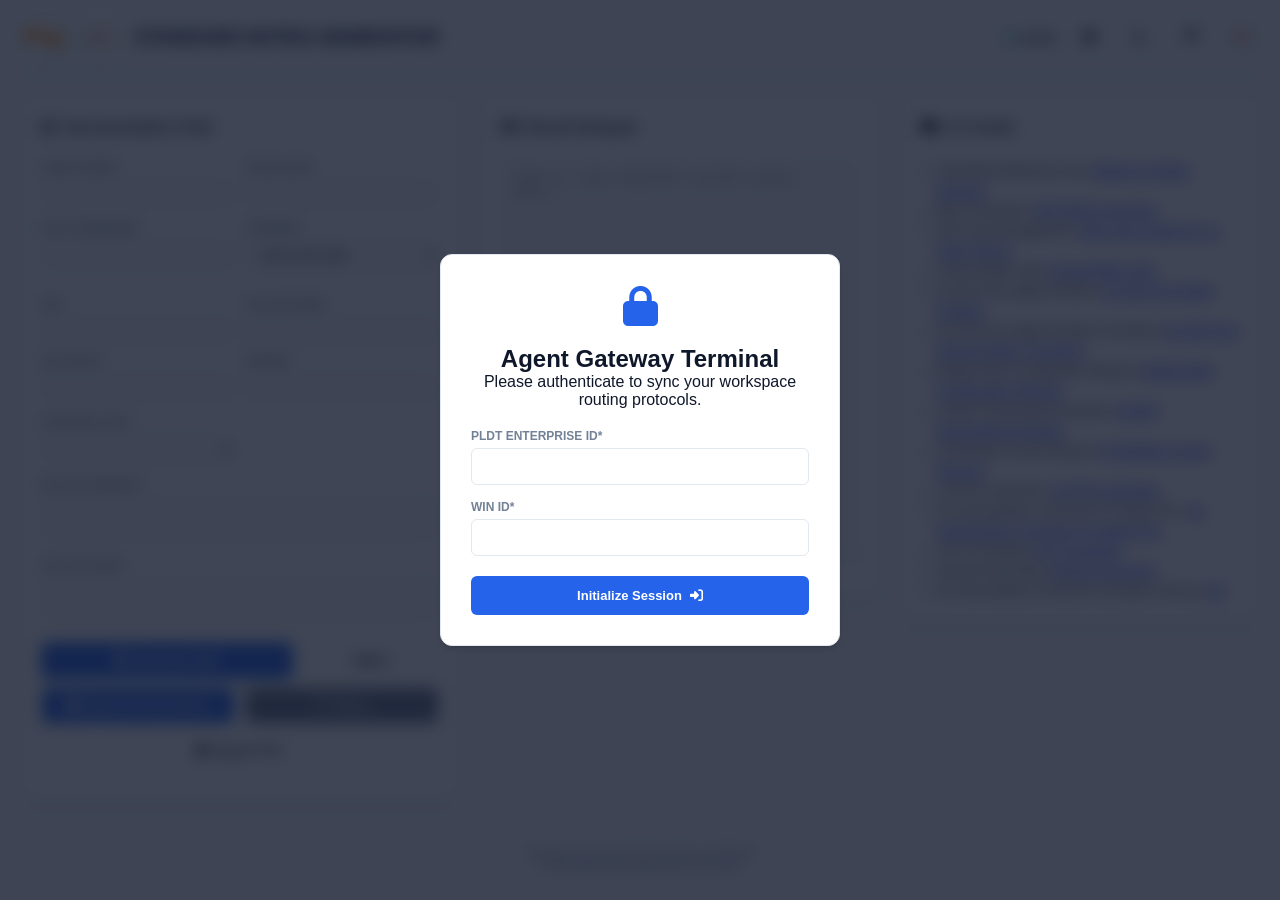
<file: index.html>
<!DOCTYPE html>
<html lang="en">
<head>
  <meta charset="UTF-8">
  <meta name="viewport" content="width=device-width, initial-scale=1.0">
  <title>Standard Notes Generator Suite</title>
  <link rel="stylesheet" href="https://cdnjs.cloudflare.com/ajax/libs/font-awesome/6.4.0/css/all.min.css">
  <link rel="stylesheet" href="style.css">
</head>
<body>

  <!-- Agent Login Gateway Overlay -->
  <div class="login-reminder-overlay" id="loginReminderScreen">
    <div class="login-reminder-container" style="max-width: 400px; padding: 30px;">
      <div class="reminder-icon-shield">
        <i class="fas fa-lock"></i>
      </div>
      <h2>Agent Gateway Terminal</h2>
      <p style="margin-bottom: 20px;">Please authenticate to sync your workspace routing protocols.</p>
      
      <form id="gatewayLoginForm" style="text-align: left; width: 100%;">
        <div class="form-group" style="margin-bottom: 15px;">
          <label style="display: block; margin-bottom: 5px; font-weight: 600; font-size: 12px; opacity: 0.9;">PLDT Enterprise ID*</label>
          <input type="text" id="loginUsername" required style="width: 100%; padding: 10px; border-radius: 6px; border: 1px solid var(--border-color); background: transparent; color: inherit;">
        </div>
        
        <div class="form-group" style="margin-bottom: 20px;">
          <label style="display: block; margin-bottom: 5px; font-weight: 600; font-size: 12px; opacity: 0.9;">WIN ID*</label>
          <input type="number" id="loginWinID" required style="width: 100%; padding: 10px; border-radius: 6px; border: 1px solid var(--border-color); background: transparent; color: inherit;">
        </div>

        <button type="submit" class="btn-reminder-acknowledge" style="width: 100%; display: flex; justify-content: center; align-items: center; gap: 8px; margin: 0;">
          Initialize Session <i class="fas fa-sign-in-alt"></i>
        </button>
      </form>
    </div>
  </div>

  <!-- Admin Dashboard Overlay Screen -->
  <div class="login-reminder-overlay" id="adminPanelScreen" style="display: none; z-index: 99999;">
    <div class="login-reminder-container" style="max-width: 850px; width: 90%; padding: 25px; text-align: left;">
      <div style="display: flex; justify-content: space-between; align-items: center; margin-bottom: 15px; border-bottom: 1px solid var(--border-color); padding-bottom: 10px;">
        <h2 style="margin: 0;"><i class="fas fa-user-shield"></i> Administration Management Portal</h2>
        <button id="closeAdminBtn" style="background: transparent; border: none; font-size: 24px; color: inherit; cursor: pointer;">&times;</button>
      </div>
      <p style="font-size: 13px; margin-bottom: 15px; opacity: 0.8;">Operational session metrics auditing automated script execution usage:</p>
      
      <div style="overflow-x: auto; max-height: 400px; border: 1px solid var(--border-color); border-radius: 6px;">
        <table style="width: 100%; border-collapse: collapse; font-size: 12px; text-align: left;">
          <thead>
            <tr style="background: rgba(0,0,0,0.1); border-bottom: 2px solid var(--border-color);">
              <th style="padding: 10px;">Agent ID</th>
              <th style="padding: 10px;">Session Start</th>
              <th style="padding: 10px;">Saved At</th>
              <th style="padding: 10px; text-align: center;">Auto-Docs Used?</th>
            </tr>
          </thead>
          <tbody id="adminAuditLogBody">
            <!-- Dynamic log entries populate here -->
          </tbody>
        </table>
      </div>
    </div>
  </div>

  <!-- Meta Tracker Drawer Layout Panel -->
  <div id="metaTrackerDrawer">
    <div class="glass-drawer-header">
      <h3><i class="fas fa-satellite-dish animate-pulse"></i> Priority Case Monitor</h3>
      <button id="closeMetaDrawerBtn" class="btn-close-modal">&times;</button>
    </div>
    <p class="glass-drawer-desc">Active timers sync across workstations. Alerts prompt on screen upon reaching zero.</p>
    
    <div id="metaTrackerQueueBox" class="tracker-scroll-area">
      <div id="resultDivABCA" class="micro-tracker-card">
          <div class="banner-track-label">ABCA</div>
          <textarea id="abcatxtfield" style="width: 100%; height: 60px; margin-top: 5px;"></textarea>
      </div>
      <div id="resultDivNote1" class="micro-tracker-card">
          <div class="banner-track-label">CEP NOTE 1</div>
          <textarea id="cepnote1txtfield" style="width: 100%; height: 60px; margin-top: 5px;"></textarea>
      </div>
      <div id="resultDivSI" class="micro-tracker-card">
          <div class="banner-track-label">SPECIAL INSTRUCTIONS</div>
          <textarea id="sitxtfield" style="width: 100%; height: 60px; margin-top: 5px;"></textarea>
      </div>
    </div>
  </div>

  <!-- Feedback Drawer Panel -->
  <div id="feedbackDrawer" class="feedback-drawer-panel">
    <div class="glass-drawer-header">
      <h3><i class="fas fa-comment-alt"></i> System Feedback</h3>
      <button id="closeFeedbackDrawerBtn" class="btn-close-modal">&times;</button>
    </div>
    <p class="glass-drawer-desc">We value your input. Share your thoughts or report issues with the tool.</p>
    
    <form id="feedbackForm" style="display: flex; flex-direction: column; gap: 12px; margin-top: 15px;">
      <div>
        <label for="feedbackMessage">Your Comments*</label>
        <textarea id="feedbackMessage" rows="5" required placeholder="Describe your feedback here..." style="width: 100%; padding: 8px; border-radius: 6px; border: 1px solid var(--border-color); background: var(--bg-main); color: var(--text-main); resize: vertical;"></textarea>
      </div>
      <button type="submit" class="btn-primary" style="width: 100%;">
        <i class="fas fa-paper-plane"></i> Submit Feedback
      </button>
    </form>
  </div>

  <!-- Main System Action Header Navigation Bar -->
  <header class="workspace-brand-header">
    <div class="brand-identity-wrapper">
      <div class="brand-logo-circle-large">
        <img src="company-logo.gif" alt="Conduent Logo" onerror="this.style.display='none';">
      </div>
      <div class="brand-logo-circle-large brand-logo-secondary">
        <img src="PLDT.png" alt="PLDT Logo" onerror="this.style.display='none';">
      </div>
      <h1 class="brand-main-title">STANDARD NOTES GENERATOR</h1>
    </div>

    <div class="header-control-actions">
      <div class="brand-system-status">
        <span class="status-pulse-dot"></span>
        <span class="status-text-label">Active</span>
      </div>

      <!-- Feedback Header Action Button -->
      <button type="button" id="feedbackOrbBtn" class="header-action-btn" title="Provide Feedback">
        <i class="fas fa-comment-dots"></i>
      </button>

      <button type="button" id="themeToggle" class="header-action-btn" title="Toggle Dark / Light Mode">
        <i class="fas fa-moon"></i>
      </button>

      <div class="theme-picker-wrapper" id="colorSwatchTrigger" title="Personalize Accent Theme">
        <label for="agentThemePicker" class="theme-picker-label">
          <i class="fas fa-palette"></i>
        </label>
        <input type="color" id="agentThemePicker" class="agent-color-input" value="#2563eb">
      </div>

      <button type="button" id="sessionLogoutBtn" class="header-action-btn" title="Logout Secure Session" style="color: #ef4444;">
        <i class="fas fa-sign-out-alt"></i>
      </button>
    </div>
  </header>

  <!-- Minimize / Show Floating Toggle Bar for Small Screens -->
  <div id="mobileWidgetsControlBar" class="mobile-widgets-control-bar">
    <button type="button" id="toggleNotepadBtn" class="widget-toggle-btn"><i class="fas fa-keyboard"></i> <span id="notepadToggleText">Show Notepad</span></button>
    <button type="button" id="toggleLitBtn" class="widget-toggle-btn"><i class="fas fa-book-open"></i> <span id="litToggleText">Show LIT Guide</span></button>
  </div>

  <!-- 3-Column Split Platform Body Layout Matrix -->
  <main class="layout">
    
    <!-- Column 1: Core Form Parameters Fields UI Pane -->
    <section class="inputPanel">
      <div class="panel-header">
        <h3><i class="fas fa-edit"></i> Documentation Field</h3>
      </div>

      <div class="form-group">
        <div class="form-grid">
          <div>
            <label>Agent Name*</label>
            <input type="text" name="aName" id="aName">
          </div>
          <div>
            <label>Team Lead*</label>
            <input type="text" name="teamLead" id="teamLead">
          </div>
        </div>
      </div>

      <div class="form-group">
        <div class="form-grid">
          <div>
            <label>PLDT Username*</label>
            <input type="text" name="t_name" id="t_name">
          </div>
          <div>
            <label>Channel*</label>
            <select name="channel" id="contactChannel">
              <option value="ENT-HOTLINE">ENT-HOTLINE</option>
              <option value="ENT-SANA ALL">ENT-SANA ALL</option>
              <option value="ENT-EMAIL">ENT-EMAIL</option>
            </select>
          </div>
        </div>
      </div>

      <hr style="border:0; border-top: 1px solid var(--border-color); margin:12px 0;">

      <div id="abcaHL" class="form-group">
        <div class="form-grid">
          <div>
            <label>Ani</label>
            <input type="number" name="ani" id="ani">
          </div>
          <div>
            <label>Caller Name</label>
            <input type="text" name="callerName" id="callerName">
          </div>
        </div>
        <div class="form-grid" style="margin-top: 8px;">
          <div>
            <label>Account#</label>
            <input type="text" name="account" id="account">
          </div>
          <div>
            <label>Phone#</label>
            <input type="text" name="phone" id="phone">
          </div>
        </div>
      </div>

      <div id="abcaSA" class="form-group" style="display:none;">
        <div class="form-grid">
          <div>
            <label>RITM Number</label>
            <input type="text" name="ritm" id="ritm">
          </div>
          <div>
            <label>Received thru Sana All Dated</label>
            <input type="text" name="saDated" id="saDated">
          </div>
        </div>
        <div class="form-grid" style="margin-top: 8px;">
          <div>
            <label>Customer Account#</label>
            <input type="text" name="ecCaAcccount" id="ecCaAcccount">
          </div>
          <div>
            <label>Billing Account#</label>
            <input type="text" name="saBaAccount" id="saBaAccount">
          </div>
        </div>
        <div class="form-grid" style="margin-top: 8px;">
          <div>
            <label>Account Name</label>
            <input type="text" name="ecAccName" id="ecAccName">
          </div>
          <div>
            <label>Service ID</label>
            <input type="text" name="saServiceID" id="saServiceID">
          </div>
        </div>
      </div>

      <div id="abcaEC" class="form-group" style="display:none;">
        <div class="form-grid">
          <div>
            <label>Case No:</label>
            <input type="text" name="ecCaseNo" id="ecCaseNo">
          </div>
          <div>
            <label>WAR No:</label>
            <input type="text" name="ecWarNo" id="ecWarNo">
          </div>
        </div>
        <div class="form-group" style="margin-top: 8px;">
          <label>Received thru Enterprise Care Mailbox<br>Dated:</label>
          <input type="text" name="ecDated" id="ecDated">
        </div>
        <div class="form-grid">
          <div>
            <label>Customer Account Number:</label>
            <input type="text" name="EcCaAcccount" id="EcCaAcccount">
          </div>
          <div>
            <label>Billing Account Number:</label>
            <input type="text" name="ecBaAccount" id="ecBaAccount">
          </div>
        </div>
        <div class="form-grid" style="margin-top: 8px;">
          <div>
            <label>Account Name:</label>
            <input type="text" name="ecAccName" id="ecareAccName">
          </div>
          <div>
            <label>Service ID:</label>
            <input type="text" name="ecServiceID" id="ecServiceID">
          </div>
        </div>
      </div>

      <div class="form-group">
        <div class="form-grid">
          <div>
            <label>Concern Type*</label>
            <select name="concernType" id="concernType">
              <option value=""></option>
              <option value="Inquiry">Inquiry</option>
              <option value="Complaint">Complaint</option>
              <option value="Follow-up">Follow-up</option>
              <option value="Follow-up-IVRS">Follow-up - IVRS</option>
              <option value="Aftersales">Aftersales</option>
              <option value="Others">Others</option>
            </select>
          </div>

          <div>
            <div id="voc-inq" style="display:none;">
              <label>VOC*</label>
              <select name="vocD_inq" id="vocD_inq" class="concern">
                <option value=""></option>
                <optgroup label="Aftersales">
                  <option value="Account Inquiry">Account Inquiry</option>
                  <option value="Permanent Disconnection">Permanent Disconnection</option>
                  <option value="Reconnection From PD">Reconnection From PD</option>
                  <option value="Reconnection From TD">Reconnection From TD</option>
                  <option value="Rerouting Request">Rerouting Request</option>
                  <option value="Relocation Request">Relocation Request</option>
                  <option value="Upgrade Request">Upgrade Request</option>
                  <option value="Resume VTD">Resume VTD (VTD)</option>
                  <option value="VTD">Voluntary Temporary Disconnection</option>
                  <option value="Change Number">Change Number</option>
                  <option value="New Install">New Install</option>
                </optgroup>
                <optgroup label="Billing">
                  <option value="Billing Inquiry">Billing Inquiry</option>
                  <option value="Unposted Payment">Unposted Payment</option>
                  <option value="Copy of Bill">Copy of Bill</option>
                  <option value="BOL/e Enrollment">BOL/e Enrollment</option>
                  <option value="Service Rebate">Service Rebate</option>
                  <option value="Request for modify billing Address">Request for modify billing Address</option>
                  <option value="Tax Adjustment">Tax Adjustment</option>
                </optgroup>
              </select>
            </div>

            <div id="voc-ffup" style="display:none;">
              <label>VOC*</label>
              <select name="vocD_ffup" id="vocD_ffup" class="concern">
                <option value=""></option>
                <optgroup label="Technical">
                  <option value="Follow up Voice and Data Problem">Voice and Data Problem</option>
                  <option value="Follow up No internet Connection">No internet Connection</option>
                  <option value="Follow up Slow browsing">Slow browsing</option>
                  <option value="Follow up Intermittent Connection">Intermittent Connection</option>
                  <option value="Follow up No Dialtone">No Dialtone</option>
                  <option value="Follow up Cannot make_receive call">Cannot make_receive call</option>
                </optgroup>
                <optgroup label="Aftersales">
                  <option value="Follow up Relocation Request">Relocation Request</option>
                  <option value="Follow up Upgrade Request">Upgrade Request</option>
                  <option value="Follow up Reconnection from TD">Reconnection from TD</option>
                  <option value="Follow up Reconnection from PD">Reconnection from PD</option>
                  <option value="Follow up New Connect">New Connect</option>
                  <option value="Follow up Rerouting">Rerouting</option>
                  <option value="Follow up Change Number">Change Number</option>
                  <option value="Follow up New Install">Change Number</option>
                </optgroup>
                <optgroup label="Billing">
                  <option value="Follow up Unposted Payment">Unposted Payment</option>
                  <option value="Follow up Copy of Bill">Copy of Bill</option>
                  <option value="Follow up BOL/e Enrollment">BOL/e Enrollment</option>
                  <option value="Follow up Service Rebate">Service Rebate</option>
                  <option value="Tax Adjustment">Tax Adjustment</option>
                </optgroup>
              </select>
            </div>

            <div id="voc-comp" style="display:none;">
              <label>VOC*</label>
              <select name="vocD_comp" id="vocD_comp" class="concern">
                <option value=""></option>
                <optgroup label="Voice and Data">
                  <option value="No Internet Connection and Dialtone">No Internet Connection and Dialtone</option>
                </optgroup>
                <optgroup label="Data">
                  <option value="No Internet Connection">No Internet Connection</option>
                  <option value="Slow Internet Connection">Slow Internet Connection</option>
                  <option value="Intermittent Connection">Intermittent Connection</option>
                  <option value="Bridge Mode Configuration">Bridge Mode Configuration</option>
                  <option value="CGNAT Deactivation/Activation">CGNAT Deactivation/Activation</option>
                  <option value="Full Modem Access Request">Full Modem Access Request</option>
                  <option value="LAN Port Activation">LAN Port Activation</option>
                  <option value="Port Forwarding">Port Forwarding</option>
                  <option value="Selective Browsing">Selective Browsing</option>
                </optgroup>
                <optgroup label="Voice">
                  <option value="No Dial Tone">No Dial Tone</option>
                  <option value="Cannot Make Call">Cannot Make Call</option>
                  <option value="Cannot Receive Call">Cannot Receive Call</option>
                  <option value="Cannot Make and Receive Call">Cannot Make and Receive Call</option>
                </optgroup>
                <optgroup label="Complex">
                  <option value="No Internet Connection(Complex)">No Internet Connection(Complex)</option>
                </optgroup>
              </select>
            </div>

            <div id="voc-aftersales" style="display:none;">
              <label>VOC*</label>
              <select name="vocD_aftersales" id="vocD_aftersales" class="concern">
                <option value=""></option>
                <optgroup label="Aftersales">
                  <option value="Change Number">Change Number</option>
                  <option value="Permanent Disconnection">Permanent Disconnection</option>
                  <option value="Reconnection from OP">Reconnection from OP</option>
                  <option value="Reconnection from PD">Reconnection from PD</option>
                  <option value="Reconnection from TD">Reconnection from TD</option>
                  <option value="Rerouting Request">Rerouting Request</option>
                  <option value="Relocation Request">Relocation Request</option>
                  <option value="Resume VTD">Resume VTD</option>
                  <option value="Upgrade Request">Upgrade Request</option>
                  <option value="Voluntary VTD">Voluntary VTD</option>
                  <option value="Downgrade Request">Downgrade Request</option>
                  <option value="New Install">New Install</option>
                </optgroup>
              </select>
            </div>

            <div id="voc-others" style="display:none;">
              <label>VOC*</label>
              <select name="vocD_others" id="vocD_others" class="concern">
                <option value=""></option>
                <optgroup label="Others">
                  <option value="Home Concern">Home Concern</option>
                  <option value="Smart Concern">Smart Concern</option>
                </optgroup>
              </select>
            </div>
          </div>
        </div>
      </div>

      <div class="form-group">
        <label>WOCAS Summary</label>
        <textarea name="wocastxtarea" id="wocastxtarea" rows="2"></textarea>
      </div>

      <div class="form-group">
        <label>Action Taken</label>
        <textarea name="actionTaken" id="actionTaken" rows="2"></textarea>
      </div>

      <div id="dropDownOptions">
        <div id="ticketCreation" style="display:none;">
          <div class="form-grid">
            <div>
              <label>SFDC Case Number*</label>
              <input type="text" name="sfdcCase" id="sfdcCase">
            </div>
            <div>
              <label>Contact Name*</label>
              <input type="text" name="cName" id="cName">
            </div>
          </div>
          <div class="form-grid" style="margin-top: 8px;">
            <div>
              <label>Contact Number*</label>
              <input type="text" name="cnum" id="cnum">
            </div>
            <div>
              <label>Contact Email*</label>
              <input type="text" name="cmail" id="cmail">
            </div>
          </div>
          <div class="form-grid" style="margin-top: 8px;">
            <div>
              <label>Working permit*</label>
              <select name="wpermit" id="wpermit">
                <option value=""></option>
                <option value="Yes">Yes</option>
                <option value="No">No</option>
                <option value="For Verification">For Verification</option>
              </select>
            </div>
            <div>
              <label>Available Date and Time*</label>
              <input type="text" name="adt" id="adt">
            </div>
          </div>
          <div class="form-grid" style="margin-top: 8px;">
            <div>
              <label>CV Test Result*</label>
              <input type="text" name="cvResult" id="cvResult">
            </div>
            <div>
              <label>ONU Serial Number*</label>
              <input type="text" name="serial" id="serial">
            </div>
          </div>
          <div class="form-group" style="margin-top: 8px;">
            <label>Troubleshooting*</label>
            <input type="text" name="troubleshooting" id="troubleshooting">
          </div>
          <div class="form-group" style="margin-top: 8px;">
            <label>ONU Light Status*</label>
            <input type="text" name="lightStatus" id="lightStatus">
          </div>
        </div>

        <div id="ffupIVRS" style="display:none;">
          <div class="form-grid">
            <div>
              <label>Contact Name*</label>
              <input type="text" name="cNameIVRS" id="cNameIVRS">
            </div>
          </div>
          <div class="form-grid" style="margin-top: 8px;">
            <div>
              <label>Contact Number*</label>
              <input type="text" name="cnumIVRS" id="cnumIVRS">
            </div>
            <div>
              <label>Contact Email*</label>
              <input type="text" name="cmailIVRS" id="cmailIVRS">
            </div>
          </div>
          <div class="form-grid" style="margin-top: 8px;">
            <div>
              <label>Working permit*</label>
              <select name="wpermitIVRS" id="wpermitIVRS">
                <option value=""></option>
                <option value="Yes">Yes</option>
                <option value="No">No</option>
                <option value="For Verification">For Verification</option>
              </select>
            </div>
            <div>
              <label>Available Date and Time*</label>
              <input type="text" name="adtIVRS" id="adtIVRS">
            </div>
          </div>
          <div class="form-grid" style="margin-top: 8px;">
            <div>
              <label>Ticket Number</label>
              <input type="number" name="ticketNum" id="ticketNum">
            </div>             
            </div>
          </div>
        </div>

        <div id="follow-up" style="display:none;">
          <div class="form-grid">
            <div>
              <label>Billing Account Number</label>
              <input type="number" name="billNum" id="billNum">
            </div>
            <div>
              <label>Ticket Number</label>
              <input type="number" name="ticketNum" id="ticketNum">
            </div>
          </div>
          <div class="form-grid" style="margin-top: 8px;">
            <div>
              <label>SFDC Case Number</label>
              <input type="text" name="sfdcCaseFollow" id="sfdcCaseFollow">
            </div>
            <div>
              <label>Service ID</label>
              <input type="text" name="serviceIDFollow" id="serviceIDFollow">
            </div>
          </div>
        </div>

        <div id="aftersales" style="display:none;">
          <div class="form-grid">
            <div>
              <label>Billing Account Number</label>
              <input type="number" name="billNumAfter" id="billNumAfter">
            </div>
            <div>
              <label>SFDC Case Number</label>
              <input type="text" name="sfdcCaseAfter" id="sfdcCaseAfter">
            </div>
          </div>
          <div class="form-group" style="margin-top: 8px;">
            <label>Service ID</label>
            <input type="text" name="serviceIDAfter" id="serviceIDAfter">
          </div>
        </div>
      </div>

      <div class="buttons">
        <button type="button" class="btn-primary" id="CEPbtn"><i class="fas fa-cog"></i> Generate CEP</button>
        <button type="button" class="btn-secondary" id="resABCAbtn">ABCA</button>
      </div>
      <div class="form-grid" style="margin-top: 8px;">
        <button type="button" class="btn-secondary" id="specialInstructionsBtn" style="background-color: var(--primary); color: white;"><i class="fas fa-list-alt"></i> Special Instructions</button>
        <button type="button" class="btn-secondary" id="resetBtn" style="background-color: #64748b; color: white;"><i class="fas fa-undo"></i> Reset</button>
      </div>
      <div class="form-group" style="margin-top: 8px;">
        <button type="button" class="btn-secondary" id="toTXTbtn" style="width:100%;"><i class="fas fa-file-alt"></i> Export TXT</button>
      </div>
    </section>

    <!-- Column 2: Live Operational Notepad Workspace -->
    <section class="outputPanel" id="outputPanelBox">
      <div class="panel-header">
        <h3><i class="fas fa-keyboard"></i> Result Notepad</h3>
      </div>
      <div class="form-group">
        <textarea name="noteppad" id="noteppad" style="width: 100%; min-height: 400px; font-family: monospace; resize: vertical;" placeholder="Type or view compiled records output here..."></textarea>
      </div>
    </section>

    <!-- Column 3: Diagnostic Link Playbook / Reference Guidelines -->
    <section class="suggestionPanel" id="suggestionPanelBox">
      <div class="panel-header">
        <h3><i class="fas fa-book-open"></i> LIT Guide</h3>
      </div>
      <div class="instructionContentHL" style="max-height: 440px; overflow-y: auto;">
        <div class="icDiv">
          <ul style="padding-left: 16px; font-size: 12.5px; line-height: 1.6;">
            <li>Voice/Data Reference Link: <a target="_blank" href="https://pldt365.sharepoint.com/sites/PLDTCCareLIT365/SitePages/EMAIL_CENTER_EMAIL_CENTER_HOTLINE_ENTERPRISE_REPAIR_SIMPLE_SERVICE_GENUINE.aspx">Repair for Simple Services</a></li>
            <li>War Convention: <a target="_blank" href="https://pldt365.sharepoint.com/:x:/r/sites/PLDTEnterpriseLIT365/_layouts/15/Doc.aspx?sourcedoc=%7B99f0abe1-d3e7-4440-85b3-95efaf96636d%7D&action=view">CEP WAR Convention</a></li>
            <li>CEP Case Management: <a target="_blank" href="https://pldt365.sharepoint.com/sites/PLDTEnterpriseLIT365/SitePages/BP_PLDT_CUSTOMER_ENGAGEMENT_PLATFORM_CASE_CREATION_AND_MANAGEMENT_FOR_IN_FLIGHTTIKCETS.aspx">CEP Case creation for In-Flight Tickets</a></li>
            <li>Cannot Make Calls: <a href="https://pldt365.sharepoint.com/sites/PLDTCCareLIT365/SitePages/PLDT_ENT_GENUINE_HOTLINE_CANNOT_MAKE_CALLS.aspx" target="_blank">Cannot Make Calls</a></li>
            <li>No Dial Tone Signal Problem: <a href="https://pldt365.sharepoint.com/sites/PLDTCCareLIT365/SitePages/PLDT_ENT_GENUINE_HOTLINE_NO_DIAL_TONE_SIGNAL_PROBLEM.aspx" target="_blank">No Dial Tone Signal Problem</a></li>
            <li>No Dial Tone Signal Problem (Trunkline): <a href="https://pldt365.sharepoint.com/sites/PLDTHome/SitePages/FPLDT_ENTERPRISE_HOTLINE_DIAL_TONE_SIGNAL_PROBLEM_TRUNKLINE.aspx" target="_blank">No Dial Tone Signal Problem (Trunkline)</a></li>
            <li>Bridge Mode Configuration Request: <a href="https://pldt365.sharepoint.com/sites/PLDTHome/SitePages/PLDT_MODEM_CONFIG_BRIDGE_MODE_FOR_STATIC_IP_BROADBAND_GUIDELINES_HOTLINE_HANDLING_FOR_BRIDGE_MODE_CONFIGURATION_REQUEST.aspx" target="_blank">Bridge Mode Configuration Request</a></li>
            <li>CGNAT Deactivation/Activation: <a href="https://pldt365.sharepoint.com/sites/PLDTHome/SitePages/PLDT_ENTERPRISE_HOTLINE_CGNAT_DEACTIVATION_ACTIVATION.aspx" target="_blank">CGNAT Deactivation/Activation</a></li>
            <li>Full Modem Access Request: <a href="https://pldt365.sharepoint.com/sites/PLDTHome/SitePages/PLDT_ENTERPRISE_HOTLINE_HANDLING_OF_FULL_MODEM_ACCESS_REQUEST.aspx" target="_blank">Full Modem Access Request</a></li>
            <li>LAN Port Activation: <a href="https://pldt365.sharepoint.com/sites/PLDTCCareLIT365/SitePages/PLDT_ENTERPRISE_HOTLINE_LAN_PORT_ACTIVATION.aspx" target="_blank">LAN Port Activation</a></li>
            <li>No Internet/Data Connection for Naked DSL: <a href="https://pldt365.sharepoint.com/sites/PLDTCCareLIT365/SitePages/PLDT_ENTERPRISE_GENUINE_HOTLINE_HANDLING_OF_NO_INTERNET_DATA_CONNECTION_FOR_ENTERPRISE.aspx" target="_blank">No Internet/Data Connection for Naked DSL</a></li>
            <li>Port Forwarding: <a href="https://pldt365.sharepoint.com/sites/PLDTHome/SitePages/PLDT_ENTERPRISE_HOTLINE_PORT_FORWARDING.aspx" target="_blank">Port Forwarding</a></li>
            <li>Selective Browsing: <a href="https://pldt365.sharepoint.com/sites/PLDTCCareLIT365/SitePages/EMAIL_CENTER_HOTLINE_PLDT_ENTERPRISE_GENUINE_HOTLINE_HANDLING_OF_SELECTIVE_BROWSING.aspx" target="_blank">Selective Browsing</a></li>
            <li>No Internet/Data Connection (Complex Service): <a href="https://pldt365.sharepoint.com/sites/PLDTCCareLIT365/SitePages/PLDT_ENTERPRISE_GENUINE_HOTLINE_HANDLING_OF_NO_INTERNET_DATA_CONNECTION_COMPLEX_SERVICE_ONLY.aspx" target="_blank">No Internet/Data Connection (Complex Service)</a></li>
            <li>Change Number: <a href="https://pldt365.sharepoint.com/sites/PLDTCCareLIT365/SitePages/PLDT_ENTERPRISE_GENUINE_HOTLINE_HANDLING_OF_CHANGE_NUMBER.aspx" target="_blank">Change Number</a></li>
            <li>Follow up on Aftersales Requests: <a href="https://pldt365.sharepoint.com/sites/PLDTEnterpriseLIT365/SitePages/PLDT_ENTERPRISE_HOTLINE_FOLLOW_UP_ON_AFTERSALES_REQUESTS.aspx" target="_blank">Follow up on Aftersales Requests</a></li>
            <li>Follow up on Repair: <a href="https://pldt365.sharepoint.com/sites/PLDTCCareLIT365/SitePages/EMAIL_CENTER_HOTLINE_PLDT_ENTERPRISE_GENUINE_HOTLINE_HANDLING_OF_FOLLOW_UP_REPAIR.aspx" target="_blank">Follow up on Repair</a></li>
            <li>Follow Up Request for Permanent Disconnection: <a href="https://pldt365.sharepoint.com/sites/PLDTCCareLIT365/SitePages/PLDT_ENT_HOTLINE_PERMANENT_DISCONNECTION.aspx?csf=1&web=1&e=lG8qW4&CID=4d03a9cb-6a56-49df-96f5-5ea61ed71f6c" target="_blank">Follow Up Request for Permanent Disconnection</a></li>
            <li>Permanent Disconnection: <a href="https://pldt365.sharepoint.com/sites/PLDTCCareLIT365/SitePages/PLDT_ENT_HOTLINE_PERMANENT_DISCONNECTION.aspx?csf=1&web=1&e=lG8qW4&CID=4d03a9cb-6a56-49df-96f5-5ea61ed71f6c" target="_blank">Permanent Disconnection</a></li>
            <li>Reconnection from Temporary Disconnection: <a href="https://pldt365.sharepoint.com/sites/PLDTCCareLIT365/SitePages/PLDT_ENT_HOTLINE_RECON_FROM_TEMPORARY_DISCON.aspx" target="_blank">Reconnection from Temporary Disconnection</a></li>
            <li>Reconnection of Simple Services from Permanent Disconnection: <a href="https://pldt365.sharepoint.com/sites/PLDTHome/SitePages/PLDT_ENTERPRISE_HOTLINE_RECON_FROM_PERMANENT_DISCON_DUE_TO_NON_PAYMENT.aspx?web=1" target="_blank">Reconnection of Simple Services from Permanent Disconnection</a></li>
            <li>Rerouting Request: <a href="https://pldt365.sharepoint.com/sites/PLDTHome/SitePages/PLDT_ENT_HOTLINE_REROUTING_INSIDE_WIRING_REQUEST.aspx" target="_blank">Rerouting Request</a></li>
            <li>Relocation Request: <a href="https://pldt365.sharepoint.com/sites/PLDTHome/SitePages/PLDT_ENT_HOTLINE_HANDLING_FOR_RELOCATION_REQUEST.aspx" target="_blank">Relocation Request</a></li>
            <li>Resume Voluntary Temporary Disconnection (VTD): <a href="https://pldt365.sharepoint.com/sites/PLDTCCareLIT365/Shared%20Documents/Forms/AllItems.aspx?id=%2Fsites%2FPLDTCCareLIT365%2FShared%20Documents%2FENTERPRISE%2F2026%2FPDF%20FILES%2F03MARCH%2FPLDT%5FENTERPRISE%5FHOTLINE%5FHANDLING%5FOF%5FRESUME%5FVOLUNTARY%5FTEMPORARY%5FDISCONNECTION%5FVTD%2Epdf&parent=%2Fsites%2FPLDTCCareLIT365%2FShared%20Documents%2FENTERPRISE%2F2026%2FPDF%20FILES%2F03MARCH" target="_blank">Resume Voluntary Temporary Disconnection (VTD)</a></li>
            <li>Upgrade Request: <a href="https://pldt365.sharepoint.com/sites/PLDTCCareLIT365/SitePages/EMAIL_CENTER_HOTLINE_PLDT_ENTERPRISE_GENUINE_HOTLINE_HANDLING_OF_UPGRADE_REQUEST.aspx" target="_blank">Upgrade Request</a></li>
            <li>Voluntary Temporary Disconnection (VTD): <a href="https://pldt365.sharepoint.com/sites/PLDTCCareLIT365/SitePages/EMAIL_CENTER_HOTLINE_PLDT_ENTERPRISE_GENUINE_HOTLINE_HANDLING_OF_VOLUNTARY_TEMPORARY_DISCONNECTION_VTD.aspx" target="_blank">Voluntary Temporary Disconnection (VTD)</a></li>
            <li>Winback Offer for Disconnection Request for Direct Line Service Only: <a href="https://pldt365.sharepoint.com/sites/PLDTEnterpriseLIT365/SitePages/PLDT_ENT_HOTLINE_WINBACK_OFFER_FOR_DISCONNECTION_REQUEST_FOR_DIRECT_LINE_SERVICE_ONLY.aspx" target="_blank">Winback Offer for Disconnection Request (Direct Line service)</a></li>
            <li>Billing Inquiry: <a href="https://pldt365.sharepoint.com/sites/PLDTCCareLIT365/SitePages/PLDT_ENT_HOTLINE_BILLING_INQUIRY.aspx" target="_blank">Billing Inquiry</a></li>
            <li>Unposted Payment: <a href="https://pldt365.sharepoint.com/sites/PLDTHome/SitePages/PLDT_ENT_HOTLINE_HANDLING_OF_POSTED_PAYMENT_TO_SINGLE_ACCOUNT.aspx" target="_blank">Unposted Payment</a></li>
            <li>Copy of Bill: <a href="https://pldt365.sharepoint.com/sites/PLDTCCareLIT365/SitePages/PLDT_ENT_HOTLINE_HANDLING_OF_REQUEST_FOR_COPY_OF_BILL.aspx" target="_blank">Copy of Bill</a></li>
            <li>BOL/e Enrollment: <a href="https://pldt365.sharepoint.com/sites/PLDTCCareLIT365/SitePages/PLDT_ENTERPRISE_HANDLING_FOR_BOL_ENROLLMENT_VIA_HOTLINE.aspx" target="_blank">BOL/e Enrollment</a></li>
            <li>Service Rebate: <a href="https://pldt365.sharepoint.com/sites/PLDTCCareLIT365/SitePages/EMAIL_CENTER_HOTLINE_HOTLINE_HANDLING_OF_SERVICE_REBATE_FOR_SIMPLE_SERVICES_GENUINE.aspx" target="_blank">Service Rebate</a></li>
            <li>Request for modify billing Address: <a href="https://pldt365.sharepoint.com/sites/PLDTCCareLIT365/SitePages/EMAIL_CENTER_HOTLINE_PLDT_ENTERPRISE_GENUINE_HOTLINE_HANDLING_OF_REQUEST_FOR_MODIFY_BILLING_ADDRESS.aspx" target="_blank">Request for modify billing Address</a></li>
          </ul>
        </div>
      </div>

        <div class="instructionContentEMAIL" style="max-height: 440px; overflow-y: auto; display: none;">
        <div class="icDiv">
          <ul style="padding-left: 16px; font-size: 12.5px; line-height: 1.6;">
            <li>Bridge Mode Configuration Request: <a href="https://pldt365.sharepoint.com/sites/PLDTEnterpriseLIT365/SitePages/BP_PLDT_MODEM_CONFIG_BRIDGE_MODE_FOR_STATIC_IP_BROADBAND_GUIDELINES_EMAIL_HANDLING_FOR_BRIDGE_MODE_CONFIGURATION_REQUEST.aspx" target="_blank">Bridge Mode Configuration Request</a></li>
            <li>CGNAT Deactivation/Activation: <a href="https://pldt365.sharepoint.com/sites/PLDTEnterpriseLIT365/SitePages/PLDT_ENTERPRISE_EMAIL_HANDLING_CGNAT_DEACTIVATION_ACTIVATION.aspx" target="_blank">CGNAT Deactivation/Activation</a></li>
            <li>Change of WiFi Password: <a href="https://pldt365.sharepoint.com/sites/PLDTEnterpriseLIT365/SitePages/ENTERPRISE_EMAIL_HANDLING_FOR_CHANGE_WIFI_PASSWORD.aspx" target="_blank">Change of WiFi Password</a></li>
            <li>Follow Up Repair for Enterprise: <a href="https://pldt365.sharepoint.com/sites/PLDTCCareLIT365/SitePages/EMAIL_CENTER-PLDT_ENTERPRISE_GENUINE_EMAIL_HANDLING_OF_FOLLOW_UP_REPAIR_FOR_ENTERPRISE.aspx" target="_blank">Follow Up Repair for Enterprise</a></li>
            <li>Full Modem Access Request: <a href="https://pldt365.sharepoint.com/sites/PLDTEnterpriseLIT365/SitePages/EMAIL_CHANNEL_HANDLING_OF_FULL_MODEM_ACCESS.aspx" target="_blank">Full Modem Access Request</a></li>
            <li>LAN Port Activation: <a href="https://pldt365.sharepoint.com/sites/PLDTEnterpriseLIT365/SitePages/ENTERPRISE_EMAIL_LAN_PORT_ACTIVATION.aspx" target="_blank">LAN Port Activation</a></li>
            <li>Modem Configuration (Bridge Mode) for Static IP Broadband Guidelines: <a href="https://pldt365.sharepoint.com/sites/PLDTEnterpriseLIT365/SitePages/BP_PLDT_MODEM_CONFIG_BRIDGE_MODE_FOR_STATIC_IP_BROADBAND_GUIDELINES.aspx" target="_blank">Modem Configuration (Bridge Mode) for Static IP Broadband Guidelines</a></li>
            <li>No Internet/Data Connection Naked DSL: <a href="https://pldt365.sharepoint.com/sites/PLDTEnterpriseLIT365/SitePages/PLDT_ENT_EMAIL_HANDLING_OF_NO_INTERNET_DATA_CONNECTION_FOR_NAKED_DSL.aspx" target="_blank">No Internet/Data Connection Naked DSL</a></li>
            <li>Port Forwarding: <a href="https://pldt365.sharepoint.com/sites/PLDTEnterpriseLIT365/SitePages/ENTERPRISE_EMAIL_PORT_FORWARDING.aspx" target="_blank">Port Forwarding</a></li>
            <li>Selective Browsing: <a href="https://pldt365.sharepoint.com/sites/PLDTCCareLIT365/SitePages/EMAIL_CENTER_EMAIL_GENUINE_HANDLING_OF_SELECTIVE_BROWSING.aspx" target="_blank">Selective Browsing</a></li>
            <li>New Repair for Simple Service: <a href="https://pldt365.sharepoint.com/sites/PLDTCCareLIT365/SitePages/EMAIL_CENTER-EMAIL_CENTER_HANDLING_OF_NEW_REPAIR_FOR_SIMPLE_SERVICE_WITH_CV_AND_DMS_ACCESS_GENUINE.aspx" target="_blank">New Repair for Simple Service</a></li>
            <li>iGate Bandwidth Usage Portal Access Request: <a href="https://pldt365.sharepoint.com/sites/PLDTEnterpriseLIT365/SitePages/PLDT_ENTERPRISE_EMAIL_IGATE_BANDWIDTH_USAGE_PORTAL_ACCESS_REQUEST.aspx" target="_blank">iGate Bandwidth Usage Portal Access Request</a></li>
            <li>No Internet/Data Connection Complex Service: <a href="https://pldt365.sharepoint.com/sites/PLDTCCareLIT365/SitePages/EMAIL_CENTER_PLDTENTERPRISE_GENUINE_EMAIL_HANDLING_OF_NO_INTERNET_DATA_CONNECTION_NAKED_DSL.aspx" target="_blank">No Internet/Data Connection Complex Service</a></li>
            <li>SIM Replacement Request Simple Special Features: <a href="https://pldt365.sharepoint.com/sites/PLDTCCareLIT365/SitePages/EMAIL_CENTER_EMAIL_HANDLING_OF_SIMPLE_SPECIAL_FEATURES_ACTIVATION_DEACTIVATION_GENUINE.aspx" target="_blank">SIM Replacement Request Simple Special Features</a></li>
            <li>Simple Special Features Activation/Deactivation: <a href="https://pldt365.sharepoint.com/sites/PLDTCCareLIT365/SitePages/EMAIL_CENTER_EMAIL_HANDLING_OF_SIMPLE_SPECIAL_FEATURES_ACTIVATION_DEACTIVATION_GENUINE.aspx" target="_blank">Simple Special Features Activation/Deactivation</a></li>
            <li>Change Number: <a href="https://pldt365.sharepoint.com/sites/PLDTCCareLIT365/SitePages/EMAIL_CENTER_PLDT_ENTERPRISE_GENUINE_EMAIL_HANDLING_OF_CHANGE_NUMBER.aspx" target="_blank">Change Number</a></li>
            <li>Follow Up Request for Permanent Disconnection: <a href="https://pldt365.sharepoint.com/sites/PLDTHome/SitePages/FPLDT_ENT_EMAIL_HANDLING_FOR_FOLLOW_UP_REQUEST_FOR_PERMANENT_DISCONNECTION.aspx" target="_blank">Follow Up Request for Permanent Disconnection</a></li>
            <li>Handling of Dispute Management: <a href="https://pldt365.sharepoint.com/sites/PLDTEnterpriseLIT365/SitePages/PLDT_ENT_HANDLING_OF_DISPUTE_MANAGEMENT.aspx" target="_blank">Handling of Dispute Management</a></li>
            <li>Handling for Supersedure Request via Enterprise Email Channel: <a href="https://pldt365.sharepoint.com/:u:/r/sites/PLDTCCareLIT365/SitePages/PLDT_ENT_EMAIL_HANDLING_FOR_SUPERSEDURE_REQUEST.aspx?csf=1&web=1&e=leItof" target="_blank">Handling for Supersedure Request via Enterprise Email Channel</a></li>
            <li>Permanent Disconnection: <a href="https://pldt365.sharepoint.com/:u:/r/sites/PLDTCCareLIT365/SitePages/PLDT_ENT_EMAIL_HANDLING_FOR_PERMANENT_DISCONNECTION.aspx?csf=1&web=1&e=BBA3hh" target="_blank">Permanent Disconnection</a></li>
            <li>Resume Voluntary Temporary Disconnection (VTD): <a href="https://pldt365.sharepoint.com/sites/PLDTCCareLIT365/SitePages/EMAIL_CENTER_HANDLING_OF_RESUME_VOLUNTARY_TEMPORARY_DISCONNECTION_VTD.aspx" target="_blank">Resume Voluntary Temporary Disconnection (VTD)</a></li>
            <li>Reconnection of Simple Services from Permanent Disconnection (due to Non-Payment or Customer Initiated): <a href="https://pldt365.sharepoint.com/sites/PLDTEnterpriseLIT365/SitePages/PLDT_ENTERPRISE_RECON_FROM_PERMANENT_DISCON_DUE_TO_NON_PAYMENT.aspx" target="_blank">Reconnection of Simple Services from Permanent Disconnection (due to Non-Payment or Customer Initiated)</a></li>
            <li>Relocation Request: <a href="https://pldt365.sharepoint.com/sites/PLDTHome/SitePages/FPLDT_ENT_EMAIL_HANDLING_FOR_RELOCATION_REQUEST.aspx" target="_blank">Relocation Request</a></li>
            <li>Rerouting Request: <a href="https://pldt365.sharepoint.com/sites/PLDTHome/SitePages/FPLDT_ENT_EMAIL_REROUTING_INSIDE_WIRING.aspx" target="_blank">Rerouting Request</a></li>
            <li>Upgrade Request: <a href="https://pldt365.sharepoint.com/sites/PLDTCCareLIT365/SitePages/EMAIL_CENTER_PLDT_ENTERPRISE_GENUINE_EMAIL_CENTER_UPGRADE_REQUEST.aspx" target="_blank">Upgrade Request</a></li>
            <li>Voluntary Temporary Disconnection (VTD): <a href="https://pldt365.sharepoint.com/sites/PLDTCCareLIT365/SitePages/EMAIL_CENTER_PLDT_ENTERPRISE_GENUINE_EMAIL_HANDLING_OF_VOLUNTARY_TEMPORARY_DISCONNECTION_VTD.aspx" target="_blank">Voluntary Temporary Disconnection (VTD)</a></li>
            <li>Winback Offer for Disconnection Request for Direct Line Service Only: <a href="https://pldt365.sharepoint.com/sites/PLDTHome/SitePages/FPLDT_ENT_EMAIL_WINBACK_OFFER_FOR_DISCONNECTION_REQUEST_FOR_DIRECT_LINE_SERVICE_ONLY.aspx" target="_blank">Winback Offer for Disconnection Request for Direct Line Service Only</a></li>
          </ul>
        </div>
      </div>
    </section>

  </main>

  <footer style="text-align: center; margin-top: 30px; padding: 15px; border-top: 1px solid var(--border-color); font-size: 11px; color: var(--text-muted);">
    Standard Notes Generator Version 5.4.080426 <br>
    © Developed and designed by: QA Team
  </footer>

  <script src="script.js"></script>
</body>
</html>
</file>
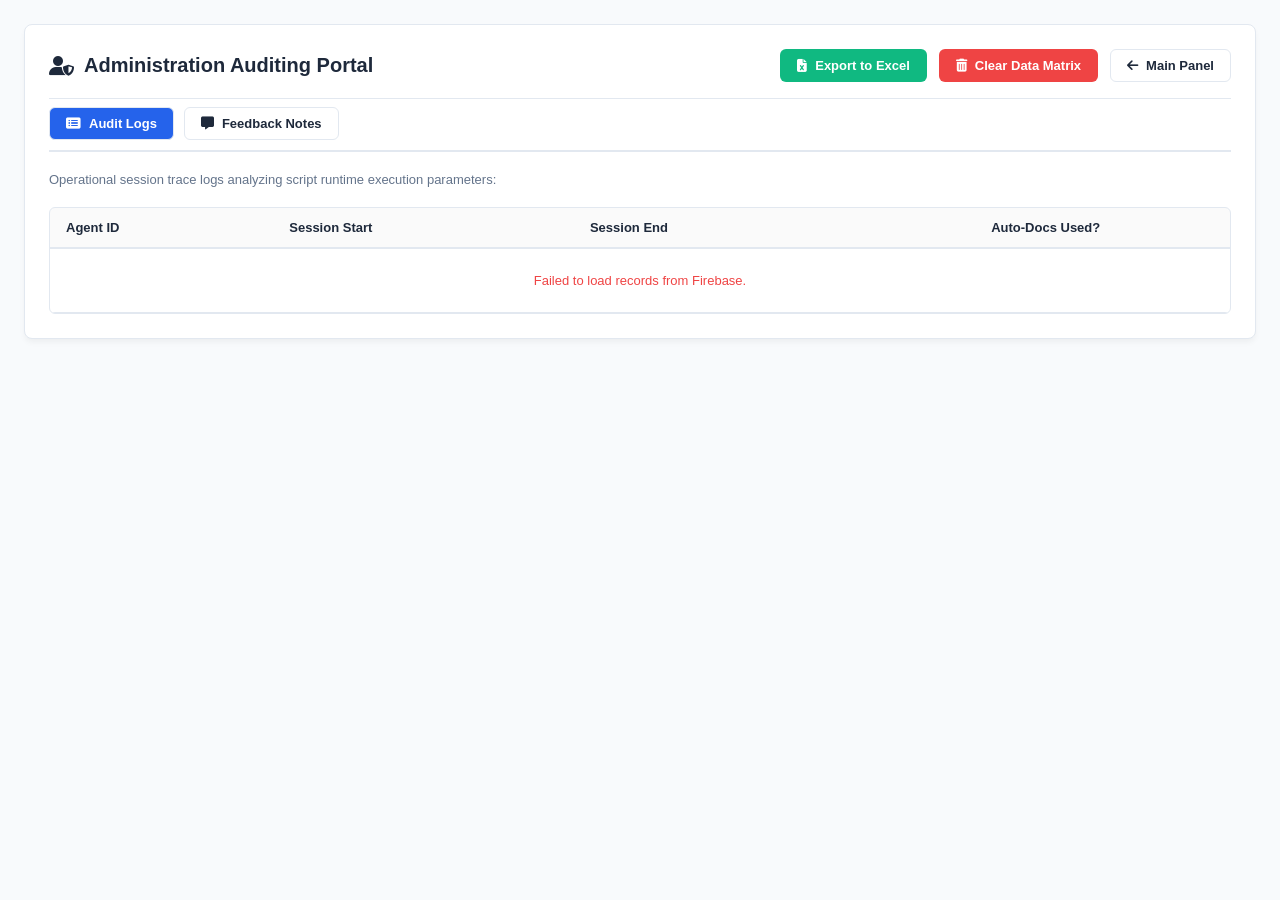
<file: admin.html>
<!DOCTYPE html>
<html lang="en">
<head>
    <meta charset="UTF-8">
    <meta name="viewport" content="width=device-width, initial-scale=1.0">
    <title>Administration Auditing Portal</title>
    <link rel="stylesheet" href="https://cdnjs.cloudflare.com/ajax/libs/font-awesome/6.4.0/css/all.min.css">
    <link rel="stylesheet" href="admin.css">
</head>
<body>

    <div class="admin-container">
        <div class="admin-header">
            <h2><i class="fas fa-user-shield"></i> Administration Auditing Portal</h2>
            <div class="admin-actions">
            <button id="exportExcelBtn" class="btn-export"><i class="fas fa-file-excel"></i> Export to Excel</button>
            <button id="clearLogsBtn" class="btn-danger"><i class="fas fa-trash-alt"></i> Clear Data Matrix</button>
            <a href="index.html" class="btn-back"><i class="fas fa-arrow-left"></i> Main Panel</a>
            </div>
        </div>

        <!-- Tab Navigation Bar -->
        <div class="admin-tabs" style="display: flex; gap: 10px; margin-bottom: 20px; border-bottom: 2px solid var(--border-color, #e2e8f0); padding-bottom: 10px;">
            <button type="button" id="tabAuditBtn" class="admin-tab-btn active" style="padding: 8px 16px; font-weight: 600; cursor: pointer; border-radius: 6px; border: 1px solid var(--border-color, #e2e8f0); background: var(--primary, #2563eb); color: white;">
                <i class="fas fa-list-alt"></i> Audit Logs
            </button>
            <button type="button" id="tabFeedbackBtn" class="admin-tab-btn" style="padding: 8px 16px; font-weight: 600; cursor: pointer; border-radius: 6px; border: 1px solid var(--border-color, #e2e8f0); background: transparent; color: inherit;">
                <i class="fas fa-comment-alt"></i> Feedback Notes
            </button>
        </div>

        <!-- Audit Logs Section -->
        <div id="auditSection" class="admin-tab-content">
            <p class="admin-subtitle">Operational session trace logs analyzing script runtime execution parameters:</p>
            <div class="table-responsive">
                <table class="audit-table">
                    <thead>
                        <tr>
                            <th>Agent ID</th>
                            <th>Session Start</th>
                            <th>Session End</th>
                            <th class="text-center">Auto-Docs Used?</th>
                        </tr>
                    </thead>
                    <tbody id="adminAuditLogBody">
                        <!-- Telemetry variables inject here dynamically -->
                    </tbody>
                </table>
            </div>
        </div>

        <!-- Feedback Notes Section -->
        <div id="feedbackSection" class="admin-tab-content" style="display: none;">
            <p class="admin-subtitle">Collected user feedback submissions, feature requests, and error notes:</p>
            <div class="table-responsive">
                <table class="audit-table">
                    <thead>
                        <tr>
                            <th>Timestamp</th>
                            <th>Category</th>
                            <th>Comments / Message</th>
                        </tr>
                    </thead>
                    <tbody id="adminFeedbackLogBody">
                        <!-- Feedback logs inject here dynamically -->
                    </tbody>
                </table>
            </div>
        </div>
    </div>

    <!-- Load scripts at the bottom -->
    <script src="admin.js"></script>

</body>
</html>
</file>
<file: style.css>
:root {
  --primary: #2563eb;
  --primary-hover: #1d4ed8;
  --bg-main: #f8fafc;
  --bg-panel: #ffffff;
  --border-color: #e2e8f0;
  --text-main: #0f172a;
  --text-muted: #64748b;
  --shadow: 0 4px 6px -1px rgba(0, 0, 0, 0.1), 0 2px 4px -1px rgba(0, 0, 0, 0.06);
  --radius: 8px;
}

[data-theme="dark"] {
  --primary: #3b82f6;
  --primary-hover: #60a5fa;
  --bg-main: #0f172a;
  --bg-panel: #1e293b;
  --border-color: #334155;
  --text-main: #f8fafc;
  --text-muted: #94a3b8;
  --shadow: 0 4px 6px -1px rgba(0, 0, 0, 0.5);
}

/* Base Architecture */
* {
  box-sizing: border-box;
  margin: 0;
  padding: 0;
}

body {
  font-family: -apple-system, BlinkMacSystemFont, "Segoe UI", Roboto, Helvetica, Arial, sans-serif;
  background-color: var(--bg-main);
  color: var(--text-main);
  transition: background-color 0.3s ease, color 0.3s ease;
  padding: 0 20px;
}

/* Header Configurations */
.workspace-brand-header {
  display: flex;
  justify-content: space-between;
  align-items: center;
  padding: 15px 0;
  border-bottom: 2px solid var(--border-color);
  margin-bottom: 20px;
}

.brand-identity-wrapper {
  display: flex;
  align-items: center;
  gap: 12px;
}

.brand-logo-circle-large {
  width: 45px;
  height: 45px;
  border-radius: 50%;
  overflow: hidden;
  background: #fff;
  display: flex;
  align-items: center;
  justify-content: center;
  box-shadow: var(--shadow);
}

.brand-logo-circle-large img {
  max-width: 80%;
  max-height: 80%;
  object-fit: contain;
}

.brand-main-title {
  font-size: 20px;
  font-weight: 800;
  letter-spacing: -0.5px;
}

.header-control-actions {
  display: flex;
  align-items: center;
  gap: 15px;
}

.brand-system-status {
  display: flex;
  align-items: center;
  gap: 6px;
  font-size: 12px;
  font-weight: 600;
}

#adminBtn {
  display: inline-flex !important;
  align-items: center !important;
  justify-content: center !important;
  padding: 0 !important;
  margin: 0 !important;
  line-height: 1 !important;
}

#adminBtn i {
  display: block !important;
  margin: 0 !important;
  padding: 0 !important;
  line-height: 1 !important;
}

.status-pulse-dot {
  width: 8px;
  height: 8px;
  background-color: #10b981;
  border-radius: 50%;
  animation: pulse 2s infinite;
}

.header-action-btn {
  background: transparent;
  border: 1px solid var(--border-color);
  color: var(--text-main);
  width: 36px;
  height: 36px;
  border-radius: var(--radius);
  cursor: pointer;
  display: flex;
  align-items: center;
  justify-content: center;
}

.theme-picker-wrapper {
  position: relative;
  display: inline-flex;
  align-items: center;
  justify-content: center;
  overflow: hidden;
}

.theme-picker-label {
  cursor: pointer;
  display: flex;
  align-items: center;
  justify-content: center;
  width: 36px;
  height: 36px;
  border: 1px solid var(--border-color);
  border-radius: var(--radius);
  color: var(--text-main);
}

.agent-color-input {
  position: absolute;
  top: 0;
  left: 0;
  width: 100%;
  height: 100%;
  opacity: 0;
  cursor: pointer;
  border: none;
  padding: 0;
  margin: 0;
}

/* Minimize / Show Toggle Bar for Resized/Mobile Views */
.mobile-widgets-control-bar {
  display: none;
  gap: 10px;
  margin-bottom: 15px;
}

.widget-toggle-btn {
  flex: 1;
  background-color: var(--primary);
  color: white;
  border: none;
  padding: 8px 12px;
  border-radius: 6px;
  font-size: 12px;
  font-weight: 600;
  cursor: pointer;
  display: inline-flex;
  align-items: center;
  justify-content: center;
  gap: 6px;
}

.widget-toggle-btn:hover {
  opacity: 0.9;
}

/* 3-Column Layout */
.layout {
  display: grid;
  grid-template-columns: 1.1fr 1fr 0.9fr;
  gap: 20px;
  align-items: start;
}

.inputPanel, .outputPanel, .suggestionPanel {
  background-color: var(--bg-panel);
  border: 1px solid var(--border-color);
  border-radius: var(--radius);
  padding: 20px;
  box-shadow: var(--shadow);
}

.panel-header {
  border-bottom: 1px solid var(--border-color);
  padding-bottom: 10px;
  margin-bottom: 15px;
}

.panel-header h3 {
  font-size: 15px;
  display: flex;
  align-items: center;
  gap: 8px;
  color: var(--text-main);
}

/* Form Management Elements */
.form-group {
  margin-bottom: 12px;
}

.form-grid {
  display: grid;
  grid-template-columns: 1fr 1fr;
  gap: 10px;
}

label {
  display: block;
  font-size: 11px;
  font-weight: 700;
  margin-bottom: 4px;
  color: var(--text-muted);
  text-transform: uppercase;
}

input[type="text"], input[type="number"], select, textarea {
  width: 100%;
  padding: 8px 12px;
  border: 1px solid var(--border-color);
  background-color: var(--bg-main);
  color: var(--text-main);
  border-radius: 6px;
  font-size: 13px;
  outline: none;
  transition: border-color 0.2s;
  resize: none;
}

input:focus, select:focus, textarea:focus {
  border-color: var(--primary);
}

/* Buttons Array styling */
.buttons {
  display: grid;
  grid-template-columns: 1.3fr 0.7fr;
  gap: 10px;
  margin-top: 15px;
}

button {
  padding: 10px 16px;
  font-size: 13px;
  font-weight: 600;
  border-radius: 6px;
  cursor: pointer;
  border: none;
  display: inline-flex;
  align-items: center;
  justify-content: center;
  gap: 6px;
  transition: opacity 0.2s;
}

button:hover {
  opacity: 0.9;
}

.btn-primary {
  background-color: var(--primary);
  color: white;
}

.btn-secondary {
  background-color: transparent;
  border: 1px solid var(--border-color);
  color: var(--text-main);
}

/* Instruction Panels & Links */
.instructionContent a {
  color: var(--primary);
  text-decoration: none;
  font-weight: 500;
}

.instructionContent a:hover {
  text-decoration: underline;
}

.icDiv {
  padding-bottom: 8px;
}

/* Shift Check-In Overlay System */
.login-reminder-overlay {
  position: fixed;
  top: 0;
  left: 0;
  width: 100%;
  height: 100%;
  background: rgba(15, 23, 42, 0.8);
  backdrop-filter: blur(8px);
  display: flex;
  align-items: center;
  justify-content: center;
  z-index: 9999999;
}

.login-reminder-container {
  background: var(--bg-panel);
  border: 1px solid var(--border-color);
  padding: 30px;
  border-radius: 12px;
  max-width: 420px;
  text-align: center;
  box-shadow: var(--shadow);
}

.reminder-icon-shield {
  font-size: 40px;
  color: var(--primary);
  margin-bottom: 15px;
}

.reminder-checklist {
  text-align: left;
  list-style: none;
  margin: 20px 0;
  font-size: 13px;
}

.reminder-checklist li {
  margin-bottom: 8px;
}

.btn-reminder-acknowledge {
  background-color: var(--primary);
  color: white;
  width: 100%;
  padding: 12px;
}

/* Side Drawers Layout */
.meta-orb-trigger {
  width: 50px;
  height: 50px;
  background: var(--primary);
  border-radius: 50%;
  display: flex;
  align-items: center;
  justify-content: center;
  color: white;
  box-shadow: 0 10px 15px -3px rgba(0, 0, 0, 0.3);
}

.meta-orb-badge {
  position: absolute;
  top: -2px;
  right: -2px;
  background: #ef4444;
  color: white;
  border-radius: 50%;
  padding: 2px 6px;
  font-size: 10px;
  font-weight: bold;
}

#metaTrackerDrawer {
  position: fixed;
  top: 0;
  right: -350px;
  width: 320px;
  height: 100%;
  background: var(--bg-panel);
  border-left: 1px solid var(--border-color);
  box-shadow: var(--shadow);
  z-index: 99999;
  padding: 20px;
  transition: right 0.3s ease;
}

#metaTrackerDrawer.open {
  right: 0;
}

.glass-drawer-header {
  display: flex;
  justify-content: space-between;
  align-items: center;
  margin-bottom: 10px;
}

.btn-close-modal {
  background: transparent;
  font-size: 24px;
  color: var(--text-muted);
  border: none;
  cursor: pointer;
}

.micro-tracker-card {
  background: var(--bg-main);
  border: 1px solid var(--border-color);
  border-radius: 6px;
  padding: 10px;
  margin-top: 15px;
}

.banner-track-label {
  font-size: 11px;
  font-weight: bold;
  color: var(--primary);
}

/* Feedback Drawer Panel */
.feedback-drawer-panel {
  position: fixed;
  top: 0;
  right: -360px;
  width: 340px;
  height: 100%;
  background: var(--bg-panel);
  border-left: 1px solid var(--border-color);
  box-shadow: var(--shadow);
  z-index: 99999;
  padding: 20px;
  transition: right 0.3s ease;
}

.feedback-drawer-panel.open {
  right: 0;
}

/* Animations */
@keyframes pulse {
  0%, 100% { transform: scale(1); opacity: 1; }
  50% { transform: scale(1.2); opacity: 0.5; }
}

@media (max-width: 1024px) {
  .layout {
    grid-template-columns: 1fr;
  }
  .mobile-widgets-control-bar {
    display: flex;
    position: sticky;
    top: 0;
    z-index: 900;
    background: var(--bg-main);
    padding: 10px 0;
    margin-bottom: 15px;
  }

  /* Hide by default on smaller screens, removing them from the normal flow block */
  .outputPanel,
  .suggestionPanel {
    display: none; 
    position: fixed;
    right: 20px;
    width: 400px;
    max-width: 90vw;
    z-index: 9999;
    box-shadow: 0 10px 25px rgba(0,0,0,0.3);
    border: 2px solid var(--primary);
    overflow-y: auto;
  }

  /* Toggle class applied via JS */
  .outputPanel.floating-active,
  .suggestionPanel.floating-active {
    display: block !important;
  }

  /* Specific stacking order and positioning */
  .outputPanel.floating-active {
    bottom: 80px; 
    max-height: 60vh;
  }
  
  .suggestionPanel.floating-active {
    bottom: 20px;
    max-height: 50vh;
  }
}
</file>
<file: admin.css>
:root {
  --bg-primary: #f8fafc;
  --panel-bg: #ffffff;
  --text-main: #1e293b;
  --text-muted: #64748b;
  --primary: #2563eb;
  --border-color: #e2e8f0;
  --success: #10b981;
  --danger: #ef4444;
}

[data-theme="dark"] {
  --bg-primary: #0f172a;
  --panel-bg: #1e293b;
  --text-main: #f8fafc;
  --text-muted: #94a3b8;
  --border-color: #334155;
}

body {
  margin: 0;
  font-family: -apple-system, BlinkMacSystemFont, "Segoe UI", Roboto, Helvetica, Arial, sans-serif;
  background-color: var(--bg-primary);
  color: var(--text-main);
  padding: 24px;
  transition: background-color 0.2s, color 0.2s;
}

.admin-container {
  max-width: 1200px;
  margin: 0 auto;
  background-color: var(--panel-bg);
  border: 1px solid var(--border-color);
  border-radius: 8px;
  padding: 24px;
  box-shadow: 0 4px 6px -1px rgba(0, 0, 0, 0.05);
}

.admin-header {
  display: flex;
  justify-content: space-between;
  align-items: center;
  border-bottom: 1px solid var(--border-color);
  padding-bottom: 16px;
  margin-bottom: 8px;
}

.admin-header h2 {
  margin: 0;
  font-size: 20px;
  display: flex;
  align-items: center;
  gap: 10px;
}

.admin-subtitle {
  font-size: 13px;
  color: var(--text-muted);
  margin-bottom: 20px;
}

.admin-actions {
  display: flex;
  gap: 12px;
}

button, .btn-back {
  display: inline-flex;
  align-items: center;
  gap: 8px;
  padding: 8px 16px;
  font-size: 13px;
  font-weight: 600;
  border-radius: 6px;
  border: 1px solid transparent;
  cursor: pointer;
  text-decoration: none;
  transition: background 0.15s;
}

.btn-export {
  background-color: var(--success);
  color: white;
}

.btn-export:hover {
  background-color: #0d9488;
}

.btn-danger {
  background-color: var(--danger);
  color: white;
}

.btn-danger:hover {
  background-color: #dc2626;
}

.btn-back {
  background-color: transparent;
  border-color: var(--border-color);
  color: var(--text-main);
}

.btn-back:hover {
  background-color: rgba(0, 0, 0, 0.05);
}

.table-responsive {
  overflow-x: auto;
  margin-top: 12px;
  border: 1px solid var(--border-color);
  border-radius: 6px;
}

.audit-table {
  width: 100%;
  border-collapse: collapse;
  font-size: 13px;
  text-align: left;
}

.audit-table th {
  background-color: rgba(0, 0, 0, 0.02);
  padding: 12px 16px;
  font-weight: 600;
  border-bottom: 2px solid var(--border-color);
}

.audit-table td {
  padding: 12px 16px;
  border-bottom: 1px solid var(--border-color);
}

.audit-table tr.active-row {
  background-color: rgba(37, 99, 235, 0.04);
}

.text-center {
  text-align: center;
}

.badge {
  padding: 3px 10px;
  border-radius: 12px;
  font-size: 11px;
  font-weight: 700;
  color: white;
}

.badge.yes { background-color: var(--success); }
.badge.no { background-color: var(--text-muted); }
</file>
